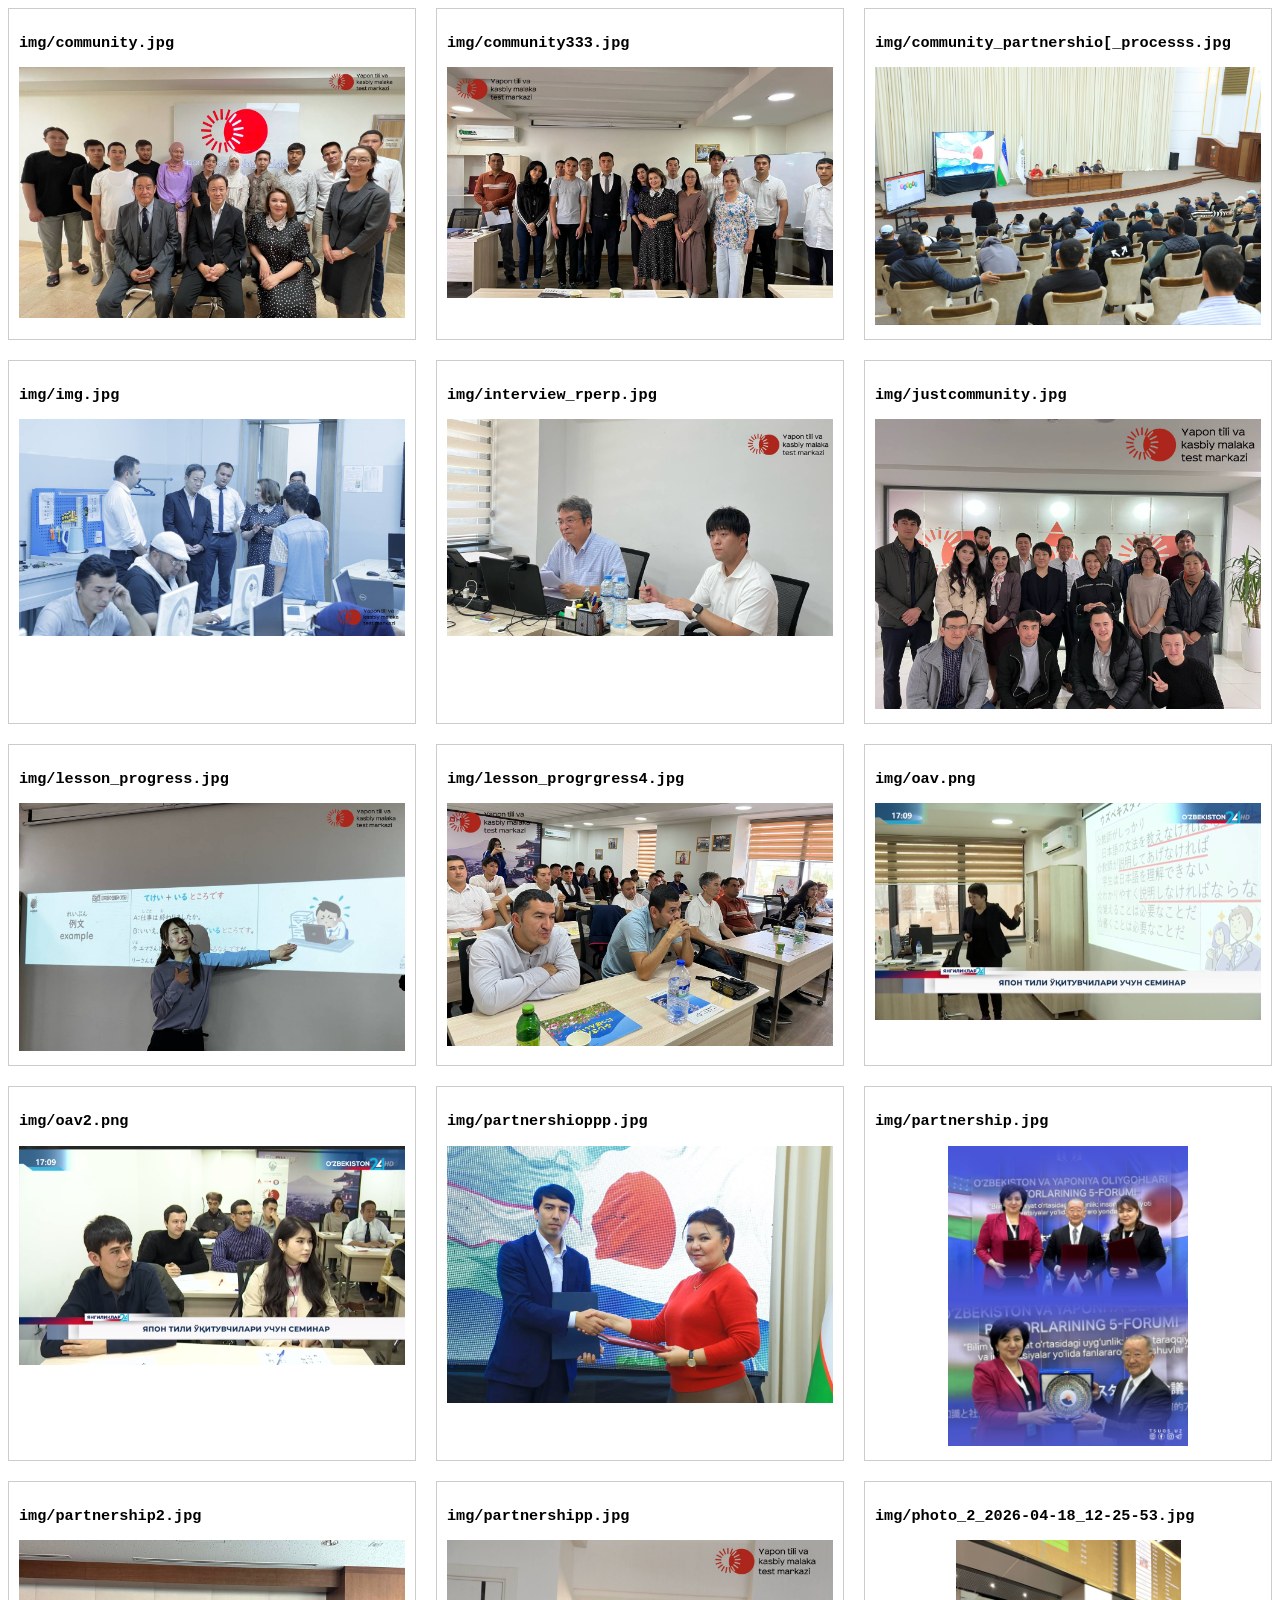
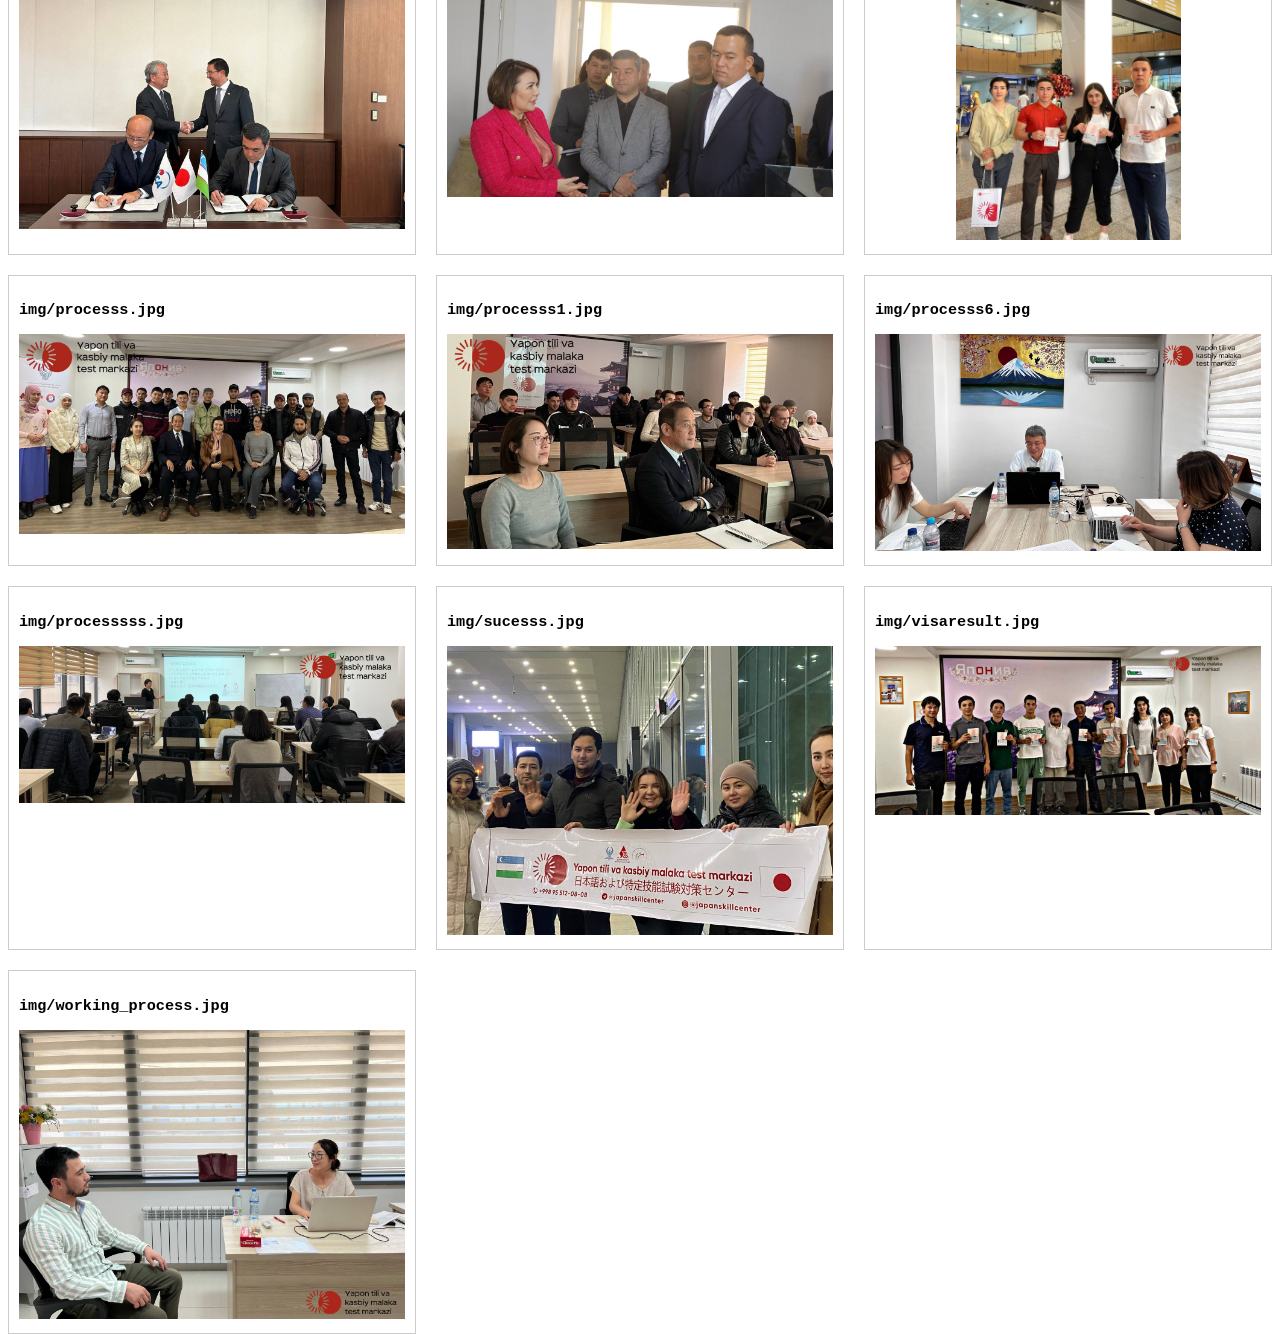
<file: gallery-preview.html>
<!DOCTYPE html>
<html>
<head>
    <style>
        body { font-family: monospace; }
        .grid { display: grid; grid-template-columns: repeat(3, 1fr); gap: 20px; }
        .item { border: 1px solid #ccc; padding: 10px; }
        img { width: 100%; height: auto; max-height: 300px; object-fit: contain; }
    </style>
</head>
<body>
    <div class="grid">
        <div class="item"><h3>img/community.jpg</h3><img src="img/community.jpg"></div>
        <div class="item"><h3>img/community333.jpg</h3><img src="img/community333.jpg"></div>
        <div class="item"><h3>img/community_partnershio[_processs.jpg</h3><img src="img/community_partnershio[_processs.jpg"></div>
        <div class="item"><h3>img/img.jpg</h3><img src="img/img.jpg"></div>
        <div class="item"><h3>img/interview_rperp.jpg</h3><img src="img/interview_rperp.jpg"></div>
        <div class="item"><h3>img/justcommunity.jpg</h3><img src="img/justcommunity.jpg"></div>
        <div class="item"><h3>img/lesson_progress.jpg</h3><img src="img/lesson_progress.jpg"></div>
        <div class="item"><h3>img/lesson_progrgress4.jpg</h3><img src="img/lesson_progrgress4.jpg"></div>
        <div class="item"><h3>img/oav.png</h3><img src="img/oav.png"></div>
        <div class="item"><h3>img/oav2.png</h3><img src="img/oav2.png"></div>
        <div class="item"><h3>img/partnershioppp.jpg</h3><img src="img/partnershioppp.jpg"></div>
        <div class="item"><h3>img/partnership.jpg</h3><img src="img/partnership.jpg"></div>
        <div class="item"><h3>img/partnership2.jpg</h3><img src="img/partnership2.jpg"></div>
        <div class="item"><h3>img/partnershipp.jpg</h3><img src="img/partnershipp.jpg"></div>
        <div class="item"><h3>img/photo_2_2026-04-18_12-25-53.jpg</h3><img src="img/photo_2_2026-04-18_12-25-53.jpg"></div>
        <div class="item"><h3>img/processs.jpg</h3><img src="img/processs.jpg"></div>
        <div class="item"><h3>img/processs1.jpg</h3><img src="img/processs1.jpg"></div>
        <div class="item"><h3>img/processs6.jpg</h3><img src="img/processs6.jpg"></div>
        <div class="item"><h3>img/processsss.jpg</h3><img src="img/processsss.jpg"></div>
        <div class="item"><h3>img/sucesss.jpg</h3><img src="img/sucesss.jpg"></div>
        <div class="item"><h3>img/visaresult.jpg</h3><img src="img/visaresult.jpg"></div>
        <div class="item"><h3>img/working_process.jpg</h3><img src="img/working_process.jpg"></div>
    </div>
</body>
</html>
</file>
